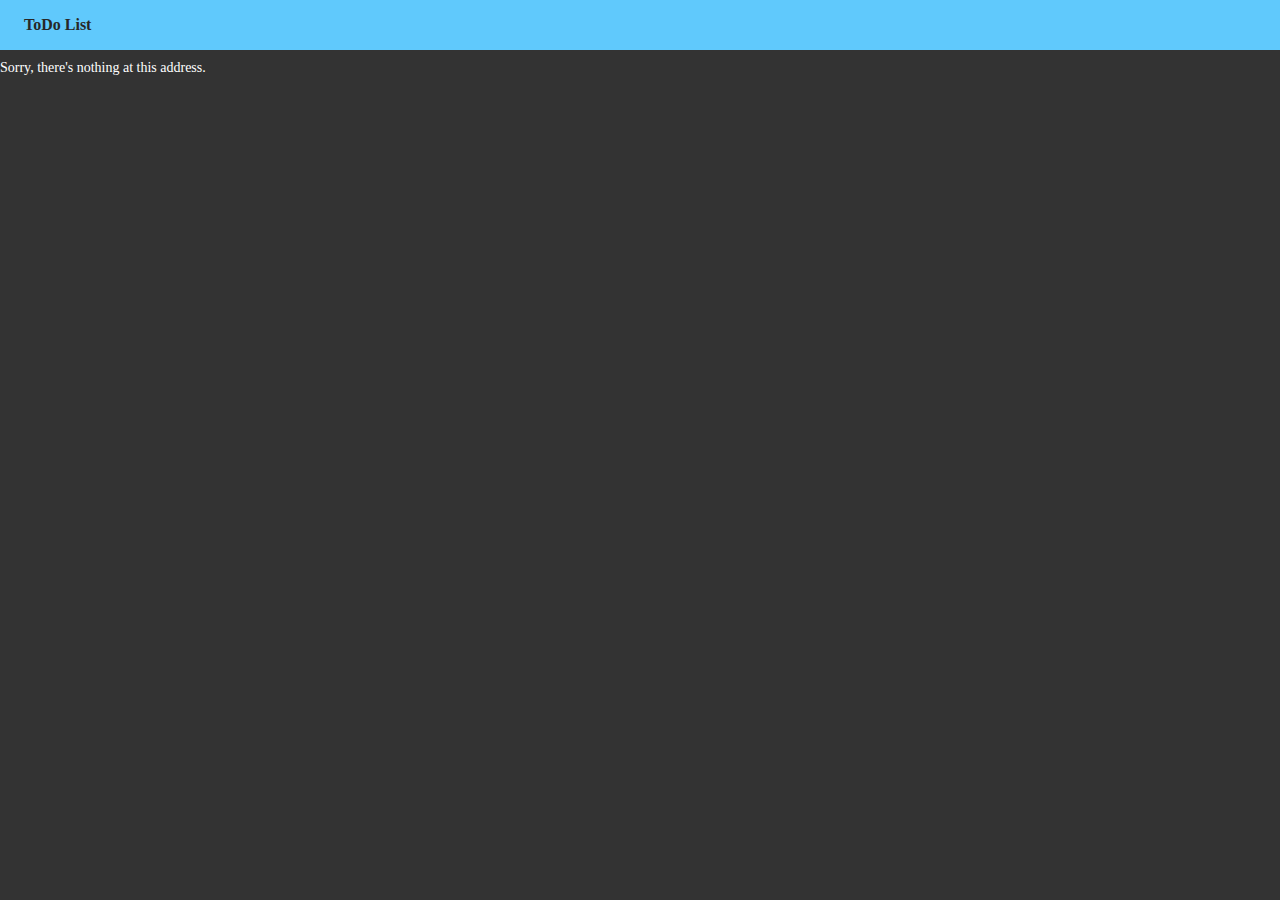
<file: wwwroot/index.html>
<!DOCTYPE html>
<html lang="en">

<head>
    <meta charset="utf-8" />
    <meta name="viewport" content="width=device-width, initial-scale=1.0" />
    <title>ToDoListBlazorFluentUI</title>
    <base href="/" />
    <link rel="stylesheet" href="css/app.css" />
    <!-- If you add any scoped CSS files, uncomment the following to load them
    <link href="ToDoListBlazorFluentUI.styles.css" rel="stylesheet" /> -->
    <link href="manifest.webmanifest" rel="manifest" />
    <link rel="apple-touch-icon" sizes="512x512" href="icon-512.png" />
    <link rel="apple-touch-icon" sizes="192x192" href="icon-192.png" />

    <!-- Bootstrap CSS -->
    <link href="css/bootstrap.min.css" rel="stylesheet">

</head>

<body>
    <div id="app">
        <svg class="loading-progress">
            <circle r="40%" cx="50%" cy="50%" />
            <circle r="40%" cx="50%" cy="50%" />
        </svg>
        <div class="loading-progress-text"></div>
    </div>

    <div id="blazor-error-ui">
        An unhandled error has occurred.
        <a href="" class="reload">Reload</a>
        <a class="dismiss">🗙</a>
    </div>

    <script src="_framework/blazor.webassembly.js"></script>
    <script>navigator.serviceWorker.register('service-worker.js');</script>

    <!-- Bootstrap JS -->
    <script href="js/bootstrap.bundle.min.js" rel="stylesheet"></script>

</body>

</html>
</file>
<file: wwwroot/css/app.css>
.valid.modified:not([type=checkbox]) {
    outline: 1px solid #26b050;
}

.invalid {
    outline: 1px solid red;
}

.validation-message {
    color: red;
}

#blazor-error-ui {
    background: lightyellow;
    bottom: 0;
    box-shadow: 0 -1px 2px rgba(0, 0, 0, 0.2);
    display: none;
    left: 0;
    padding: 0.6rem 1.25rem 0.7rem 1.25rem;
    position: fixed;
    width: 100%;
    z-index: 1000;
}

    #blazor-error-ui .dismiss {
        cursor: pointer;
        position: absolute;
        right: 0.75rem;
        top: 0.5rem;
    }

.blazor-error-boundary {
    background: url([data-uri]) no-repeat 1rem/1.8rem, #b32121;
    padding: 1rem 1rem 1rem 3.7rem;
    color: white;
}

    .blazor-error-boundary::after {
        content: "An error has occurred."
    }

.loading-progress {
    position: relative;
    display: block;
    width: 8rem;
    height: 8rem;
    margin: 20vh auto 1rem auto;
}

    .loading-progress circle {
        fill: none;
        stroke: #e0e0e0;
        stroke-width: 0.6rem;
        transform-origin: 50% 50%;
        transform: rotate(-90deg);
    }

        .loading-progress circle:last-child {
            stroke: #1b6ec2;
            stroke-dasharray: calc(3.141 * var(--blazor-load-percentage, 0%) * 0.8), 500%;
            transition: stroke-dasharray 0.05s ease-in-out;
        }

.loading-progress-text {
    position: absolute;
    text-align: center;
    font-weight: bold;
    inset: calc(20vh + 3.25rem) 0 auto 0.2rem;
}

    .loading-progress-text:after {
        content: var(--blazor-load-percentage-text, "Loading");
    }

code {
    color: #c02d76;
}

.footer {
    position: absolute !important;
    bottom: 0;
    background-color: var(--neutral-layer-2);
    width: 100%;
    height: 50px;
}
</file>
